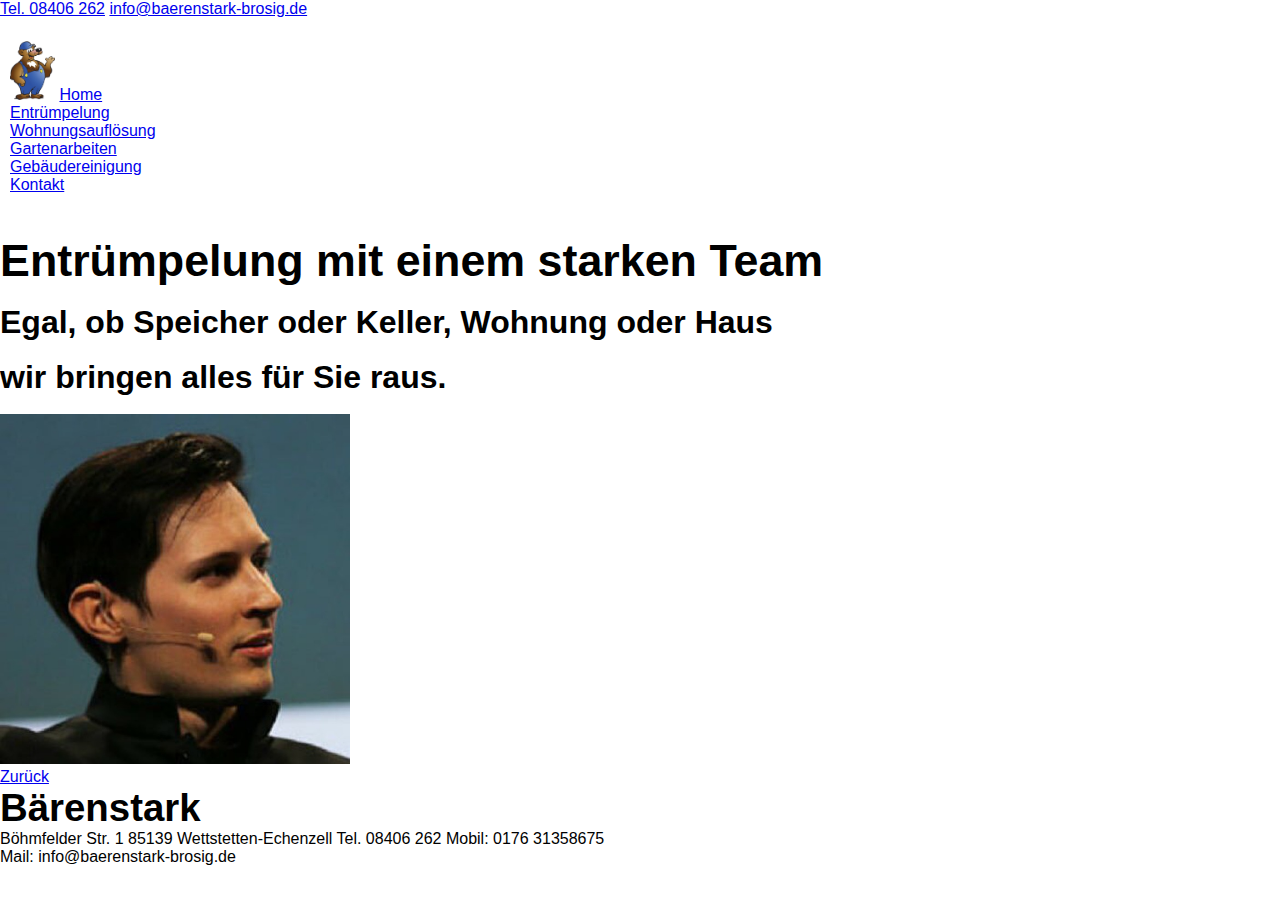
<file: seiten/entruempelung.html>
<!DOCTYPE html>
<html lang="en"
<head>
  <meta charset="UTF-8">
  <meta name="viewport" content="width=device-width, initial-scale=1.0">
  <meta http-equiv="X-UA-Compatible" content="IE=edge">
  <meta name="robots" content="noindex">
  <link href="https://cdn.jsdelivr.net/npm/bootstrap@5.1.3/dist/css/bootstrap.min.css" rel="stylesheet" integrity="sha384-1BmE4kWBq78iYhFldvKuhfTAU6auU8tT94WrHftjDbrCEXSU1oBoqyl2QvZ6jIW3" crossorigin="anonymous">

  <link href="https://fonts.googleapis.com/css2?family=Work+Sans:ital,wght@0,400;0,500;0,600;0,700;1,700&display=swap" rel="stylesheet">
  <link rel="stylesheet" type="text/css" href="../css/style.css" />
  <link rel="stylesheet" type="text/css" href="../css/all.min.css" />
  <title>Entrümpelung Bärenstark</title>
  </head>
<!-- Ende vom Kopfteil  -  Start von body-->

<body>
<header>
  <div class="contactdaten">
    <a href="seiten/oeffnungszeiten.html"></a>
    <a href="seiten/telefon.html">Tel. 08406 262</a>
    <a href="seiten/email.html">info@baerenstark-brosig.de</a>
  <br><br></div>   <!-- Ende contactdaten-->

 <div id="nav">
    <div style="flex: 1"></div>
         <div class="logo">
           <a href="#"></a> <img src="../img/logo_baer.png" alt="logo" width="45px">
       
  
       
  <a href="index.html">Home</a>
  <a href="seiten/entruempelung.html">Entrümpelung</a>
  <a href="seiten/wohnungsaufloesung.html">Wohnungsauflösung</a>
  <a href="seiten/gartenarbeiten.html">Gartenarbeiten</a>
  <a href="seiten/gebaeudereinigung.html">Gebäudereinigung</a>
  <a href="seiten/contact.html">Kontakt</a>
</div>  <!-- Ende von logo -->
</div>  <!-- Ende von nav-->
</header>  <!-- Der header enthält normalerweise das Logo und die Navigation-->
<br><br>
<div id="entruempelungbeschreibung"> 
<h1>Entrümpelung mit einem starken Team</h1><br>

<h3>Egal, ob Speicher oder Keller, Wohnung oder Haus</h3><br>
<h3><b>wir bringen alles für Sie raus.</b></h3><br>
<div class="telefonbild">
<img src="../img/MannTelefon1.jpg" width="350px">
</div>  <!-- Ende Telefonbild -->

</div>  <!-- Ende von id="entruempelung beschreibung  -->
<a href="../index.html">Zurück</a>



</body>
<footer>  <!-- Der footer verweist meist auf das Impressum oder eine Sidemap -->
  <h2>Bärenstark</h2>
  <p>Böhmfelder Str. 1
85139 Wettstetten-Echenzell
Tel. 08406 262 
Mobil:  0176 31358675
<p>Mail: info@baerenstark-brosig.de</p>
</footer>
</html>
</file>
<file: css/style.css>
* {
  margin: 0;
  padding: 0;
}

body {
  margin: 0;
  font-family: Arial;
}

.zone {
  cursor:  pointer;
  border-radius: 4px;
  border:  1px solid #BBB;
  transition: all 0.3s linear;
}

.zone:hover {
  -webkit-box-shadow:  rgba(0,0,0,0.8) 0px 5px 15px, inset rgba(0,0,0,0.15) 0px -10px 20px;
  -moz-box-shadow:  rgba(0,0,0,0.8) 0px 5px 15px, inset rgba(0,0,0,0.15) 0px -10px 20px;
  -o-box-shadow:   rgba(0,0,0,0.8) 0px 5px 15px, inset rgba(0,0,0,0.15) 0px -10px 20px;
  box-shadow:   rgba(0,0,0,0.8) 0px 5px 15px, inset rgba(0,0,0,0.15) 0px -10px 20px;
}

/* NAV */

.sticky {
  display: flex;
  position: fixed;
  top: 0px;
  width: 100%;
  height: 8vh;
}

.logo {
  padding: 5px 10px;
  width: 10%;
   }

   #contactdaten {
    list-style: none;
    justify-content: stretch;
    align-items: flex-end;
    }
  
  #contactdaten a {
  color: #ede8e8;
    font-size: 1.0em;
    padding: 5px 20px;
    }

    #contactdaten :hover{
      color: rgb(55, 7, 107);
     }

 .main-nav {
  display: flex;
  margin: 1% 1%;
     }


@media only screen and (max-width: 600px) {
  .main-nav {
    font-size: 0.6em;
    padding: 0;
  }
}


.main-nav li {
  display: inline;
  }

.main-nav a {
  padding: 1px 25px;
  color: #ede8e8;
  text-decoration: none;
  font-size: 1.4em;
 }

 .main-nav :hover{
  color: rgb(55, 7, 107);
 }

.push {
  margin-left: auto;
  color: #17d64d;
}

/*   */

  .container {
  display: grid;
  gap: 10px;
  grid-template-columns: 1fr 3fr;  /* fr = fraction  */
 /*   align-items: flex-start;
  justify-content: space-around;*/
  width: 100%;
  height: 60vh;       /* viewport height */
 
}
 /* height: 300vh;  */    /* You must set a specified height, here Viewport Height */
 /*  background-color: rgba(15, 115, 215, 0.8);
  margin-top: auto;  */
  /* width: 100%;
  padding-top: 115px;
  margin: auto; */
  /*background-color: rgba(66, 137, 234, 0.3);*/
  /* background-image: url("../img/storm.jpg");*/ /* The image used */
  /* Used if the image is unavailable */

  /* background-position: center;  Center the image */
  /* background-repeat: no-repeat;*/ /* Do not repeat the image */
  /* background-size: cover;  Resize the background image to cover the entire container */
  /* background-color: pink;*/
  /*  border-color: black;
  border-width: 2px;
  border-style: dotted;
  } */

.ueberschrift {
  justify-content: center;
  width: 90%;
  margin: 6% 6%;
}

.ueberschrift h1 {
  color: rgb(241, 239, 243);
  text-align: center;
 }


.bild_baer {
  margin: -40% 3%;
  padding: 2% auto;
     }

.dienstleistungen {
  margin: 1% 2%;
  justify-content: left;
 /* align-items: center; */
   }

.dienstleistungen ul {
  list-style-type: disc;
  letter-spacing: 0.2em;
}

.dienstleistungen li {
  color: rgb(241, 239, 243);
  /* padding: 3% auto; */
  justify-content: left;
    }

.dienstleistungen a {
  color: rgb(241, 239, 243);
  font-size: 1.8em;

}

.contactbutton {
  padding: 5% 5%;
  justify-content: center;
  margin: -4% 3% auto 3%;
  align-items: center;
}

.btn {
  margin: 1% 10% 1% 10%;
  width: 90%;
}

h1 {
  font-size: 2.8em;
}
h2 {
  font-size: 2.4em;
}
h3 {
  font-size: 2em;
}
h4 {
  font-size: 1.6em;
}
h5 {
  font-size: 1.2em;
}
h6 {
  font-size: 0.6em;
}


.footer {
  display: flex;
  flex-direction: row;
  margin-top: auto;
  background-size: 100%;
  height: 15vh;
}

.fas {
  margin-right: 8px;
}

.adressdaten {
  margin: 0% 7%;
  justify-content: center;
  text-align: left;

}
.adressdaten h5{
  color: rgb(6, 77, 174);
}

.contactdaten p{
  color: rgb(6, 77, 174);
}


.impressum {
  margin-left: 6%;
  }

.impressum a{
  color: rgb(6, 77, 174);
  margin: 0% 1%;
  font-size: 0.8em;
}


.bild_baer_impress{
  margin: 1% 1% 5% 13%;
  width: 100%;
}

.unternehmen{
  display: inline-block;
  margin: auto -10%;
  justify-content: left;
}

.impressum1 {
  display: grid;
  gap: 5px;
  grid-template-columns: 25% 70%; /* fr = fraction  */
  width: 80%;
  margin: auto 3%;
  justify-content: center;
    /* text-align: center; */
  
 }

.impressum1 p{
  /* color: rgb(225, 230, 237);  */
  font-size: 1em;
  color: rgb(4, 4, 10);
}

 .impressum1 a{
  font-size: 1.0em;
  color: rgb(4, 4, 10);
}

#belehrung{
  display: inline-flexbox;
  margin: 0% 5%;
  padding: 0% 5%;
  justify-content: center;
  }
#belehrung p{
  margin: 0% 5%;
  padding: 0% 10%;
  font-size: 1em;
  color: rgb(4, 4, 10);
}

.schwerpunkte{
  width: 80%;
  margin-left: 20%;
 }

 .schwerpunkte li {
  color: rgb(241, 239, 243);
  
   }

   .schwerpunkte h3{
    color: rgb(241, 239, 243)
   }

   .schwerpunkte h4{
    color: rgb(241, 239, 243);
   }

.webdesign{
  margin-left: -3%;
}

/*  contact.html   */

#landkarte{
  display: grid;
  gap: 10px;
  grid-template-columns: 1fr 3fr;  /* fr = fraction  */
 justify-content: center;
 align-items: center;
 margin: -5% 5% 0% 5%;
}

.unternehmen_contact{
  display: inline-block;
  margin: auto 2%;
  justify-content: left;
}

 .hintergrundbild{
  background-image: url("/img/architect-g3799ce0b3_1920.jpg");
  background-repeat: no-repeat;
   width: 100%;
   }


/***********************************************************************
 *  Blue Background
 **********************************************************************/
 .blue{
  background: #7abcff; /* Old browsers */
  background: -moz-linear-gradient(top, #7abcff 0%, #60abf8 44%, #4096ee 100%); /* FF3.6+ */
 /* background: -webkit-gradient(linear, left top, left bottom, color-stop(0%,#7abcff), color-stop(44%,#60abf8), color-stop(100%,#4096ee));  Chrome,Safari4+ */
  background: -webkit-linear-gradient(top, #7abcff 0%,#60abf8 44%,#4096ee 100%); /* Chrome10+,Safari5.1+ */
  background: -o-linear-gradient(top, #7abcff 0%,#60abf8 44%,#4096ee 100%); /* Opera 11.10+ */
  background: -ms-linear-gradient(top, #7abcff 0%,#60abf8 44%,#4096ee 100%); /* IE10+ */
  background: linear-gradient(top, #7abcff 0%,#60abf8 44%,#4096ee 100%); /* W3C */
}

/***********************************************************************
 *  Green Background
 **********************************************************************/

.green-main{
  background-image: linear-gradient(rgba(0,0,0,0.7), rgba(0,0,0,0.7)), url("../img/architect-g3799ce0b3_1920.jpg");
  background-size: cover;
  background-position: center;
  background-repeat: no-repeat;
 /*   background: #56B870; /* Old browsers */
  /*  background: -moz-linear-gradient(top, #56B870 0%, #a5c956 100%); /* FF3.6+ */
   /* background: -webkit-gradient(linear, left top, left bottom, color-stop(0%,#56B870), color-stop(100%,#a5c956));  Chrome,Safari4+ */
   /* background: -webkit-linear-gradient(top, #56B870 0%,#a5c956 100%); /* Chrome10+,Safari5.1+ */
  /*  background: -o-linear-gradient(top, #56B870 0%,#a5c956 100%); /* Opera 11.10+ */
  /*  background: -ms-linear-gradient(top, #56B870 0%,#a5c956 100%); /* IE10+ */
  /*  background: linear-gradient(top, #56B870 0%,#a5c956 100%); /* W3C */
}


.green-garten{
  background-image: linear-gradient(rgba(0,0,0,0.7), rgba(0,0,0,0.7)), url("../img/lawn-mower-g2e6da15f6_1920.jpg");
  background-size: cover;
  background-position: center;
  background-repeat: no-repeat;
}
/***********************************************************************
 *  Green Background
 **********************************************************************/

 .green{
   background: #56B870; /* Old browsers */
   background: -moz-linear-gradient(top, #56B870 0%, #a5c956 100%); /* FF3.6+ */
   /* background: -webkit-gradient(linear, left top, left bottom, color-stop(0%,#56B870), color-stop(100%,#a5c956));  Chrome,Safari4+ */
   background: -webkit-linear-gradient(top, #56B870 0%,#a5c956 100%); /* Chrome10+,Safari5.1+ */
   background: -o-linear-gradient(top, #56B870 0%,#a5c956 100%); /* Opera 11.10+ */
   background: -ms-linear-gradient(top, #56B870 0%,#a5c956 100%); /* IE10+ */
   background: linear-gradient(top, #56B870 0%,#a5c956 100%); /* W3C */
}


/***********************************************************************
 *  Red Background
 **********************************************************************/
.red{
    background: #C655BE; /* Old browsers */
    background: -moz-linear-gradient(top, #C655BE 0%, #cf0404 100%); /* FF3.6+ */
   /* background: -webkit-gradient(linear, left top, left bottom, color-stop(0%,#C655BE), color-stop(100%,#cf0404));   Chrome,Safari4+ */
    background: -webkit-linear-gradient(top, #C655BE 0%,#cf0404 100%); /* Chrome10+,Safari5.1+ */
    background: -o-linear-gradient(top, #C655BE 0%,#cf0404 100%); /* Opera 11.10+ */
    background: -ms-linear-gradient(top, #C655BE 0%,#cf0404 100%); /* IE10+ */
    background: linear-gradient(top, #C655BE 0%,#cf0404 100%); /* W3C */
}

/***********************************************************************
 *  Yellow Background
 **********************************************************************/
.yellow{
    background: #F3AAAA; /* Old browsers */
    background: -moz-linear-gradient(top, #F3AAAA 0%, #febf04 100%); /* FF3.6+ */
   /* background: -webkit-gradient(linear, left top, left bottom, color-stop(0%,#F3AAAA), color-stop(100%,#febf04));   Chrome,Safari4+ */
    background: -webkit-linear-gradient(top, #F3AAAA 0%,#febf04 100%); /* Chrome10+,Safari5.1+ */
    background: -o-linear-gradient(top, #F3AAAA 0%,#febf04 100%); /* Opera 11.10+ */
    background: -ms-linear-gradient(top, #F3AAAA 0%,#febf04 100%); /* IE10+ */
    background: linear-gradient(top, #F3AAAA 0%,#febf04 100%); /* W3C */
}

/***********************************************************************
 *  Dark White Background
 **********************************************************************/
 .white{
  background: #ede8e8; /* Old browsers */
  background: -moz-linear-gradient(top, #f5f1f1 0%, #f7f2ea 100%); /* FF3.6+ */
 /* background: -webkit-gradient(linear, left top, left bottom, color-stop(0%,#F3AAAA), color-stop(100%,#febf04));   Chrome,Safari4+ */
  background: -webkit-linear-gradient(top, #f5f1f1 0%,#f7f2ea 100%); /* Chrome10+,Safari5.1+ */
  background: -o-linear-gradient(top, #ede8e8 0%,#e4f1dc 100%); /* Opera 11.10+ */
  background: -ms-linear-gradient(top, #ede8e8 0%,#e4f1dc 100%); /* IE10+ */
  background: linear-gradient(top, #ede8e8 0%,#e4f1dc 100%); /* W3C */
 }
/* .box:hover {
  -webkit-transform:  rotate(-7deg);
  -moz-transform:  rotate(-7deg);
  -o-transform:  rotate(-7deg);
  transform:  rotate(-7deg);
}  */

/*   
*/
</file>
